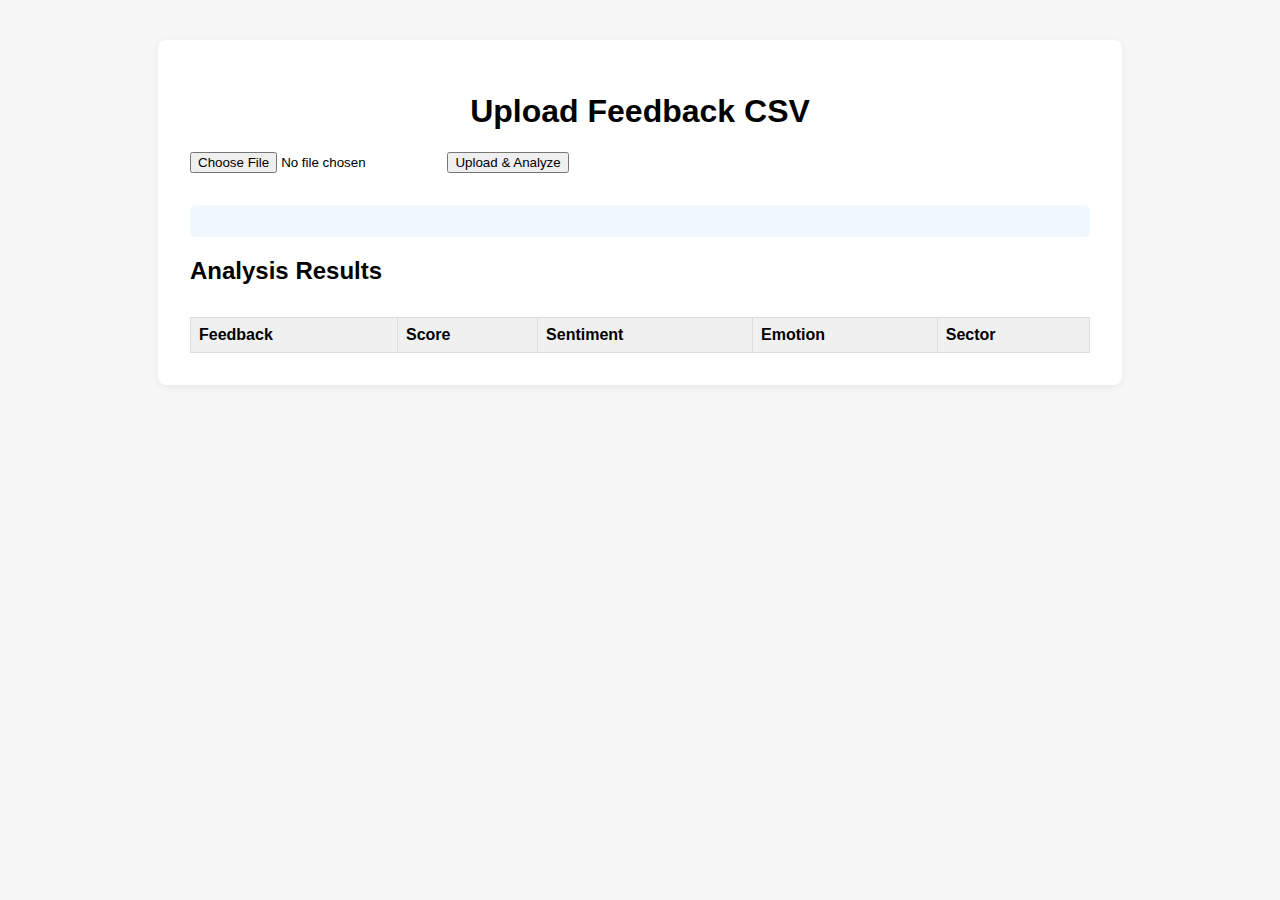
<file: static/index.html>
<!DOCTYPE html>
<html lang="en">
<head>
  <meta charset="UTF-8" />
  <meta name="viewport" content="width=device-width, initial-scale=1.0" />
  <title>Feedback Analyzer</title>
  <style>
    body { font-family: Arial, sans-serif; background: #f7f7f7; }
    .container { max-width: 900px; margin: 40px auto; background: #fff; padding: 2em; border-radius: 8px; box-shadow: 0 2px 8px #0001; }
    h1 { text-align: center; }
    table { width: 100%; border-collapse: collapse; margin-top: 2em; }
    th, td { border: 1px solid #ddd; padding: 0.5em; text-align: left; }
    th { background: #f0f0f0; }
    tr:nth-child(even) { background: #fafafa; }
    .error { color: red; margin-top: 1em; }
    .summary { margin-top: 2em; background: #f0f8ff; padding: 1em; border-radius: 6px; }
  </style>
</head>
<body>
  <div class="container">
    <h1>Upload Feedback CSV</h1>
    <form id="uploadForm">
      <input type="file" id="fileInput" name="file" accept=".csv" required />
      <button type="submit">Upload & Analyze</button>
    </form>
    <div id="error" class="error"></div>
    <div id="summary" class="summary"></div>
    <h2>Analysis Results</h2>
    <table id="resultsTable">
      <thead>
        <tr>
          <th>Feedback</th>
          <th>Score</th>
          <th>Sentiment</th>
          <th>Emotion</th>
          <th>Sector</th>
        </tr>
      </thead>
      <tbody></tbody>
    </table>
  </div>
  <script>
    const form = document.getElementById('uploadForm');
    const fileInput = document.getElementById('fileInput');
    const resultsTable = document.getElementById('resultsTable').querySelector('tbody');
    const errorDiv = document.getElementById('error');
    const summaryDiv = document.getElementById('summary');

    form.onsubmit = async (e) => {
      e.preventDefault();
      errorDiv.textContent = "";
      resultsTable.innerHTML = "";
      summaryDiv.innerHTML = "";
      const file = fileInput.files[0];
      if (!file) return;

      const formData = new FormData();
      formData.append('file', file);

      try {
        const response = await fetch('http://127.0.0.1:8000/analyze-csv/', {
          method: 'POST',
          body: formData
        });
        if (!response.ok) {
          const err = await response.json();
          throw new Error(err.detail || "Upload failed");
        }
        const data = await response.json();
        if (!data.results || !data.results.length) {
          errorDiv.textContent = "No results found.";
          return;
        }
        // Show summary
        summaryDiv.innerHTML = `
          <b>Net Promoter Score (NPS):</b> ${data.nps}<br>
          <b>Sector with lowest average score:</b> ${data.sector_least}<br>
          <b>Average Scores by Sector:</b>
          <ul>
            ${Object.entries(data.sector_scores).map(([sector, score]) => `<li>${sector}: ${score}</li>`).join('')}
          </ul>
        `;
        // Show table
        data.results.forEach(row => {
          const tr = document.createElement('tr');
          tr.innerHTML = `
            <td>${row.feedback}</td>
            <td>${row.score}</td>
            <td>${row.sentiment}</td>
            <td>${row.emotion}</td>
            <td>${row.sector}</td>
          `;
          resultsTable.appendChild(tr);
        });
      } catch (err) {
        errorDiv.textContent = err.message || "An error occurred.";
      }
    };
  </script>
</body>
</html>
</file>
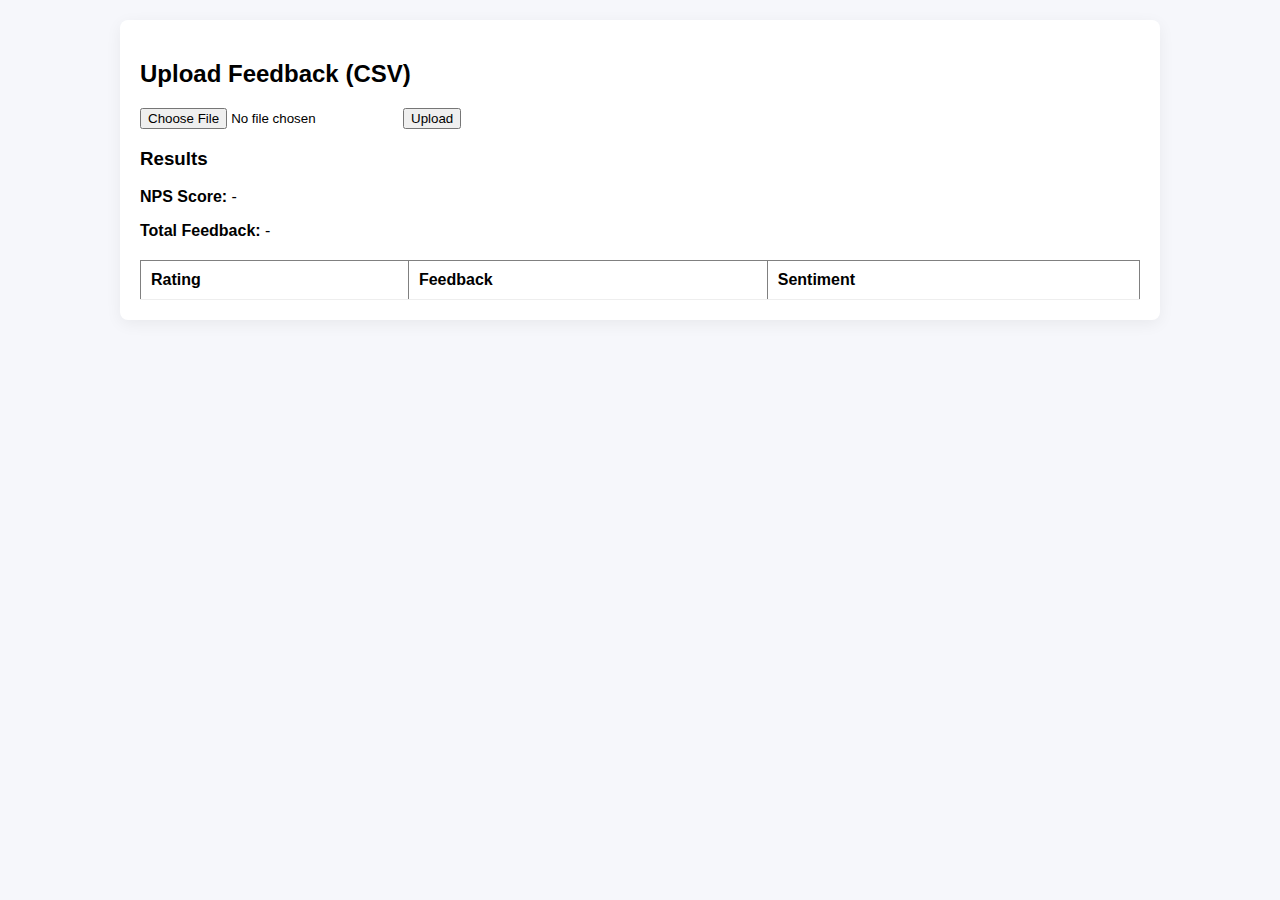
<file: static/dashboard.html>
<!DOCTYPE html>
<html lang="en">
<head>
  <meta charset="UTF-8">
  <meta name="viewport" content="width=device-width, initial-scale=1.0">
  <title>Dashboard - Feedback System</title>
  <link rel="stylesheet" href="style.css">
</head>
<body>
  <div class="container">
    <h2>Upload Feedback (CSV)</h2>
    <form id="uploadForm">
      <input type="file" id="csvFile" accept=".csv" required>
      <button type="submit">Upload</button>
    </form>

    <h3>Results</h3>
    <p><strong>NPS Score:</strong> <span id="npsScore">-</span></p>
    <p><strong>Total Feedback:</strong> <span id="totalFeedback">-</span></p>

    <table id="resultsTable" border="1">
      <thead>
        <tr>
          <th>Rating</th>
          <th>Feedback</th>
          <th>Sentiment</th>
        </tr>
      </thead>
      <tbody></tbody>
    </table>
  </div>

  <script src="script.js"></script>
</body>
</html>
<link rel="stylesheet" href="/static/style.css">
<script src="/static/script.js"></script>
</file>
<file: static/style.css>
/* style.css */
body { font-family: Arial, sans-serif; background:#f6f7fb; margin:0; padding:20px; }
.container { max-width:1000px; margin:0 auto; background:white; padding:20px; border-radius:8px; box-shadow:0 4px 16px rgba(0,0,0,0.06); }
form { display:flex; gap:10px; align-items:center; }
table { width:100%; border-collapse:collapse; margin-top:20px; }
th, td { padding:10px; border-bottom:1px solid #eee; text-align:left; vertical-align:top; }
.sentiment-positive { background:#e6f7ea; color:#1b6f3a; padding:6px 8px; border-radius:6px; font-weight:600; }
.sentiment-negative { background:#ffdede; color:#9d1b2f; padding:6px 8px; border-radius:6px; font-weight:600; }
.sentiment-neutral { background:#fff4d6; color:#795548; padding:6px 8px; border-radius:6px; font-weight:600; }
.emotion-badge { padding:6px 8px; border-radius:6px; display:inline-block; font-weight:600; }
</file>
